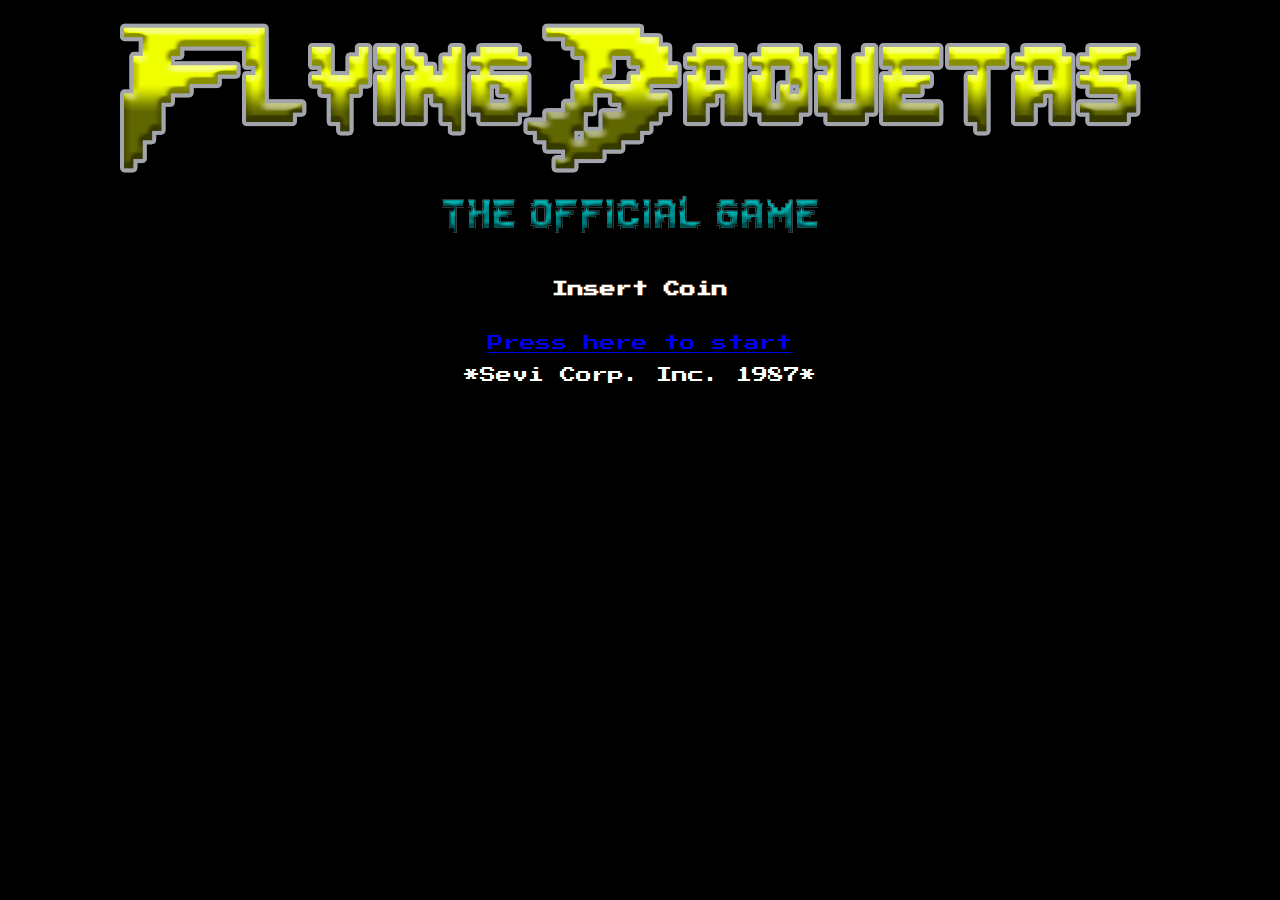
<file: index.html>
<!DOCTYPE html>
<html lang="es">
<head>
  <title>Flying Baquetas</title>
  <meta charset="utf-8">
  <meta name="viewport" content="width=device-width">
  <link rel="icon" type="image/png" href="/images/mifavicon.ico" />
  <link href="https://fonts.googleapis.com/css?family=Press+Start+2P" rel="stylesheet">
  <link rel="stylesheet" type="text/css" href="./css/style.css">
</head>
<body>
  <div class= "pre-title">
    <img src="./images/title.png" alt="title">
    <br>
    <h4><span class = "parpadeo">Insert Coin</span></h4>
    <br>
  <a href = "game-index.html"> Press here to start </a>
</div>
<audio src="./audios/ramones1.mp3" type="audio/mp3" autoplay loop></audio>
  <div class="copy">
    <p>*Sevi Corp. Inc. 1987*</p>
  </div>
</body>

</html>
</file>
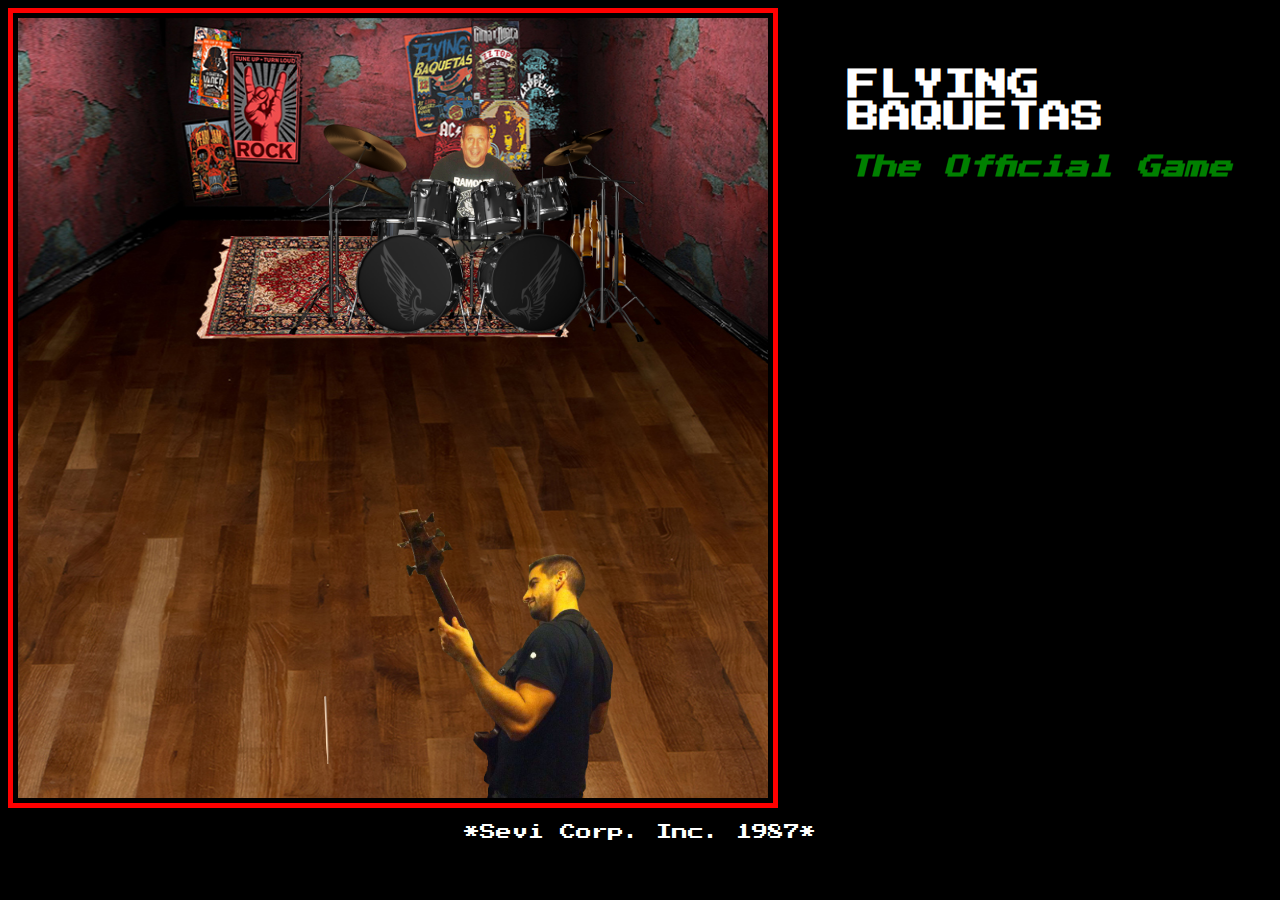
<file: game-index.html>
<!DOCTYPE html>
<html lang="es">
<head>
  <title>Flying Baquetas</title>
  <meta charset="utf-8">
  <meta name="viewport" content="width=device-width">
  <link href="https://fonts.googleapis.com/css?family=Press+Start+2P" rel="stylesheet">
  <link rel="stylesheet" type="text/css" href="./css/style.css">
</head>
<body>
  <div class="rightColumn">
    <div class="titleId">
      <h1>FLYING <br/>BAQUETAS</h1>
      <h2 class= "parpadeo"><i>The Official Game</i></h2>
    </div>
    <div class="pointsCounter">
      <!-- <p><span>0</span> GomiFlyings</p> -->
    </div>
  </div>
  <canvas id="canvas" width="750" height="780">
      <script src="./lib/player.js"></script>
      <script src="./lib/game.js"></script>
      <script src="./lib/drummer.js"></script>
      <script src="./lib/index.js"></script>
      <script src="./lib/baquetas.js"></script>
  </canvas>
  <div class="copy">
    <audio src="./audios/ramones2.mp3" type="audio/mp3" autoplay loop></audio>
    <p>*Sevi Corp. Inc. 1987*</p>
  </div>
</body>

</html>
</file>
<file: css/style.css>
body {
  font-family: 'Press Start 2P', cursive;
  background-color: black;
  color: #ffff;
}

.pre-title {
  text-align: center;
}

h2 {
  color: green;
}

.parpadeo {

animation-name: parpadeo;
 animation-duration: 1s;
 animation-timing-function: linear;
 animation-iteration-count: infinite;

 -webkit-animation-name:parpadeo;
 -webkit-animation-duration: 1s;
 -webkit-animation-timing-function: linear;
 -webkit-animation-iteration-count: infinite;
}

@-moz-keyframes parpadeo{
 0% { opacity: 1.0; }
 50% { opacity: 0.0; }
 100% { opacity: 1.0; }
}

@-webkit-keyframes parpadeo {
 0% { opacity: 1.0; }
 50% { opacity: 0.0; }
  100% { opacity: 1.0; }
}

@keyframes parpadeo {
 0% { opacity: 1.0; }
  50% { opacity: 0.0; }
 100% { opacity: 1.0; }
}

canvas {
  border: 5px solid red;
  padding: 5px;
}

.rightColumn {
  float: right;
  padding: 40px;
}

.copy {
  text-align: center;
}
</file>
